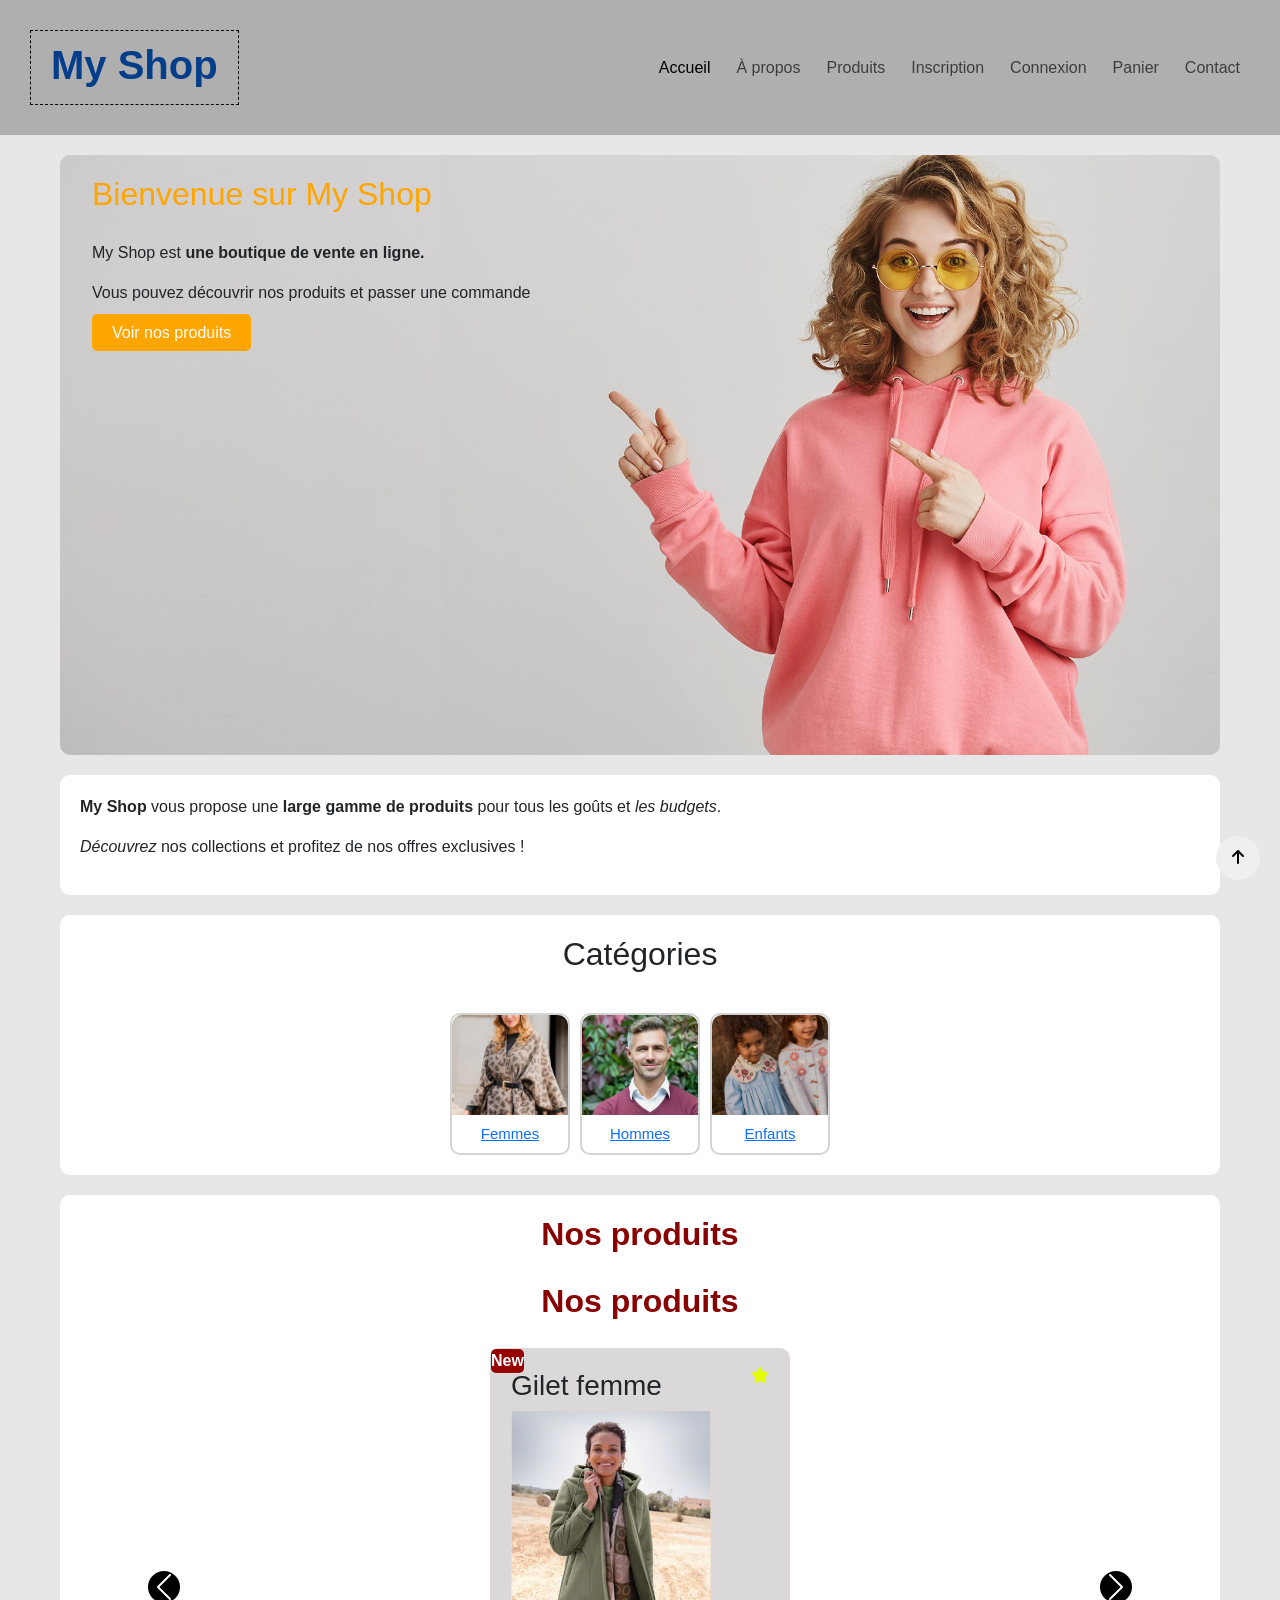
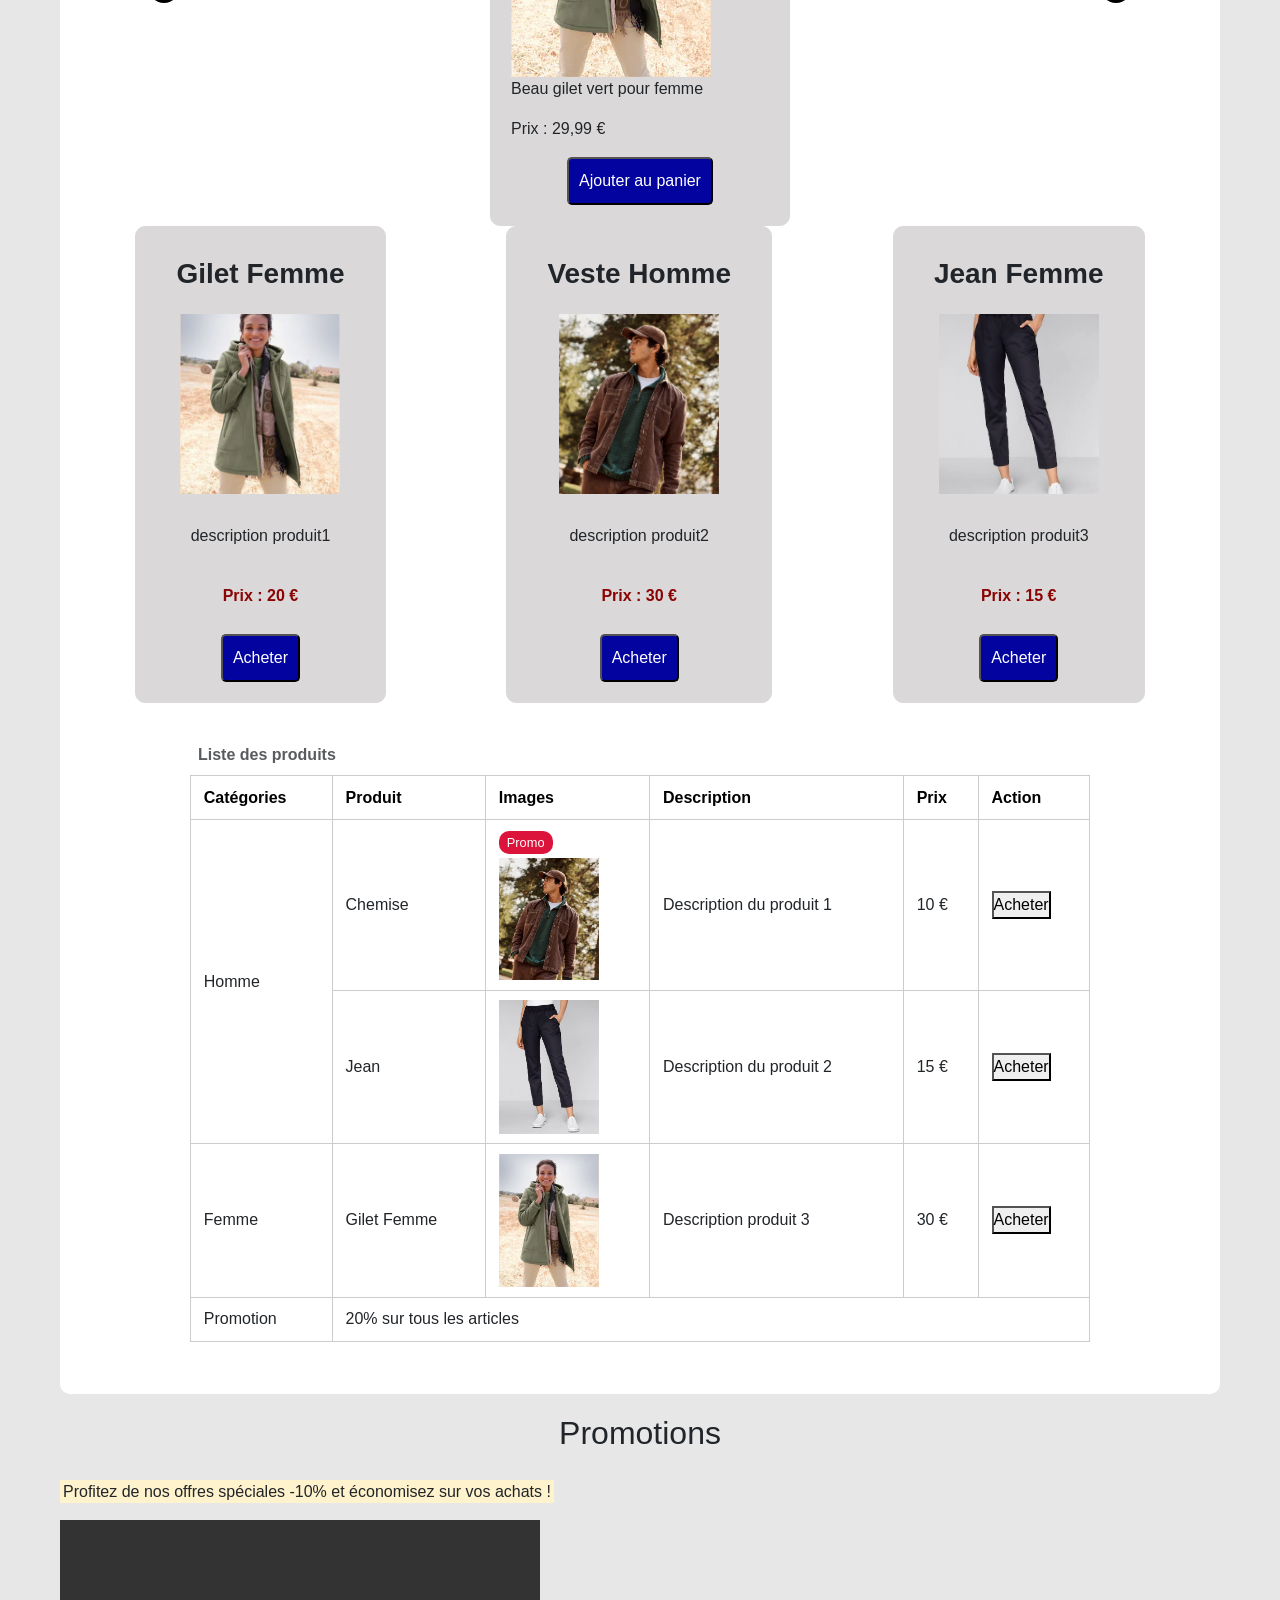
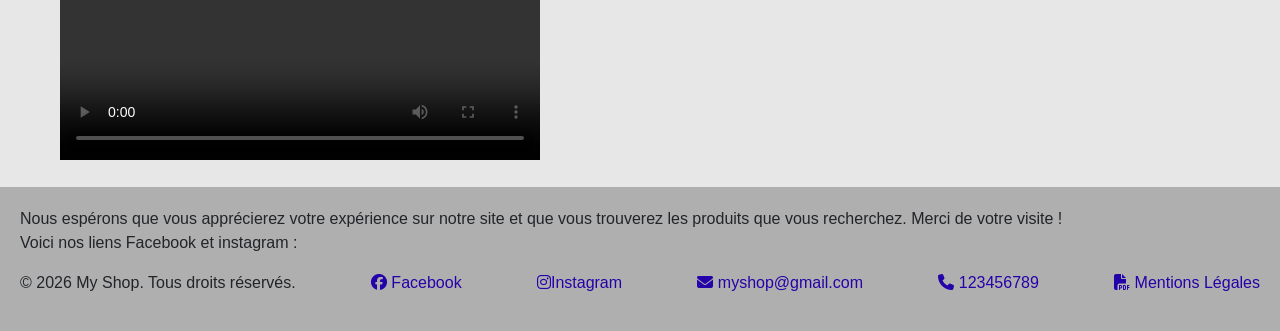
<file: index.html>
<!DOCTYPE html>
<html lang="fr">

<head>
    <meta charset="UTF-8">
    <meta name="viewport" content="width=device-width, initial-scale=1.0">
    <meta name="description"
        content="My Shop, votre boutique en ligne de vêtements et accessoires pour tout type de public">
    <meta name="robots" content="index, follow">
    <title>Accueil - My Shop - Boutique de vêtements et d'accessoires en ligne</title>

    <!-- Lien Font Awesome -->
    <link rel="stylesheet" href="https://cdnjs.cloudflare.com/ajax/libs/font-awesome/6.4.0/css/all.min.css">
    <!-- Lien CSS de Bootstrap 5.3 -->
    <link href="https://cdn.jsdelivr.net/npm/bootstrap@5.3.3/dist/css/bootstrap.min.css" rel="stylesheet"
        integrity="sha384-QWTKZyjpPEjISv5WaRU9OFeRpok6YctnYmDr5pNlyT2bRjXh0JMhjY6hW+ALEwIH" crossorigin="anonymous">
    <!-- Lien vers le fichier CSS externe -->
    <link rel="stylesheet" href="assets/css/style.css">

    <!-- Google tag (gtag.js) -->
    <script async src="https://www.googletagmanager.com/gtag/js?id=G-YQLHJM6D43"></script>
    <script>
        window.dataLayer = window.dataLayer || [];
        function gtag() { dataLayer.push(arguments); }
        gtag('js', new Date());

        gtag('config', 'G-YQLHJM6D43');
    </script>

</head>

<body>
    <!-- En-tête de la page -->
    <header>

        <!-- Titre principal -->
        <h1 class="Title">My Shop</h1>

        <!-- Créer une liste non ordonnée -->
        <!-- Menu de navigation -->
        <nav class="navbar navbar-expand-lg">
            <div class="container-fluid">
                <button class="navbar-toggler" type="button" data-bs-toggle="collapse" data-bs-target="#navbarScroll"
                    aria-controls="navbarScroll" aria-expanded="false" aria-label="Toggle navigation">
                    <span class="navbar-toggler-icon"></span>
                </button>
                <div class="collapse navbar-collapse" id="navbarScroll">
                    <ul class="navbar-nav me-auto my-2 my-lg-0 navbar-nav-scroll">
                        <li class="nav-item">
                            <a class="nav-link active" aria-current="page" href="index.html">Accueil</a>
                        </li>
                        <li class="nav-item">
                            <a class="nav-link" href="pages/about.html">À propos</a>
                        </li>
                        <li class="nav-item">
                            <a class="nav-link" href="pages/products.html">Produits</a>
                        </li>
                        <li class="nav-item">
                            <a class="nav-link" href="pages/signup.html">Inscription</a>
                        </li>
                        <li class="nav-item">
                            <a class="nav-link" href="pages/login.html">Connexion</a>
                        </li>
                        <li class="nav-item">
                            <a class="nav-link" href="pages/cart.html">Panier</a>
                        </li>
                        <li class="nav-item">
                            <a class="nav-link" href="pages/contact.html">Contact</a>
                        </li>
                    </ul>
                </div>
            </div>
        </nav>
    </header>

    <!-- Contenu principal de la page -->
    <main>
        <!-- Présentation du site -->
        <section class="banner">
            <div class="container">
                <div class="row">
                    <div class="col-12 col-md-6">
                        <h2>Bienvenue sur My Shop</h2>
                        <p class="presentation">
                            My Shop est <strong>une boutique de vente en ligne.</strong>
                        </p>
                        <p class="presentation">
                            Vous pouvez découvrir nos produits et passer une commande
                        </p>
                        <a href="pages/products.html"> Voir nos produits</a>
                    </div>
                </div>
            </div>
        </section>

        <section class="intro">
            <p class="presentation">
                <b>My Shop</b> vous propose une <strong>large gamme de produits</strong> pour tous les goûts et <em>les
                    budgets</em>.
            </p>
            <p>
                <i>Découvrez</i> nos <span class="highlight">collections</span> et profitez de nos offres exclusives !
            </p>
        </section>

        <section class="categories">

            <h2 class="category-title">Catégories</h2>
            <div class="categories-list">

                <a href="" class="category">
                    <img src="assets/images/femme-category.jpg" alt="Catégorie Femmes">
                    <h3>Femmes</h3>
                </a>

                <a href="" class="category">
                    <img src="assets\images\homme-category.jpg" alt="Catégorie Hommes">
                    <h3>Hommes</h3>
                </a>

                <a href="" class="category">
                    <img src="assets\images\enfant-category.webp" alt="Catégorie Enfants">
                    <h3>Enfants</h3>
                </a>

            </div>

            <!--Liste ordonnée -->
            <!-- <ol>
                       <li>Femmes</li>
                       <li>Hommes</li>
                       <li>Enfants</li>
                   </ol> -->

        </section>

        <!-- Liste de définitions -->
        <!-- <dl> -->
        <!-- dt : Termes -->
        <!-- <dt>HTML</dt> -->
        <!-- dd : Définitions -->
        <!-- <dd>Langage utilisé pour structurer une page web</dd> -->
        <!-- <dt>CSS</dt> -->
        <!-- <dd>Langage utilisé pour styliser une page web</dd> -->
        <!-- </dl> -->


        <section class="products-list">
            <h2 id="products" class="testH2">Nos produits</h2>

            <!-- Carrousel existant (inchangé) -->
            <div id="carouselproducts" class="carousel slide">

                <h2 id="products">Nos produits</h2>

                <div id="carouselproducts" class="carousel slide">

                    <div class="carousel-inner">

                        <!-- Produit 1 -->
                        <div class="carousel-item active">
                            <article>
                                <h3>Gilet femme</h3>
                                <div class="badge-new">New</div>
                                <div class="badge-fav">
                                    <i class="fa-solid fa-star"></i>
                                </div>
                                <img src="assets/images/gilet-femme.webp" alt="Gilet femme" width="200">
                                <p>Beau gilet vert pour femme</p>
                                <p>Prix : 29,99 €</p>
                                <button class="add-to-cart" type="button">Ajouter au panier</button>
                            </article>
                        </div>

                        <!-- Produit 2 -->
                        <div class="carousel-item">
                            <article>
                                <h3>Veste homme</h3>
                                <img src="assets/images/veste-homme.webp" alt="Veste homme" width="200">
                                <p>Belle veste en cuir pour homme</p>
                                <p>Prix : 59,99 €</p>
                                <button class="add-to-cart" type="button">Ajouter au panier</button>
                            </article>
                        </div>

                        <!-- Produit 3 -->
                        <div class="carousel-item">
                            <article>
                                <h3>Pull enfant</h3>
                                <img src="assets/images/pull-enfant.jfif" alt="Pull enfant" width="200">
                                <p>Beau pull rouge pour enfant</p>
                                <p>Prix : 19,99 €</p>
                                <button class="add-to-cart" type="button">Ajouter au panier</button>
                            </article>
                        </div>
                    </div>
                    <!-- Contrôles du carrousel -->
                    <!-- Bouton précédent -->
                    <button class="carousel-control-prev" type="button" data-bs-target="#carouselproducts"
                        data-bs-slide="prev">

                        <span class="carousel-control-prev-icon" aria-hidden="true"></span>

                        <span class="visually-hidden">Previous</span>
                    </button>

                    <!-- Bouton suivant -->
                    <button class="carousel-control-next" type="button" data-bs-target="#carouselproducts"
                        data-bs-slide="next">

                        <span class="carousel-control-next-icon" aria-hidden="true"></span>

                        <span class="visually-hidden">Next</span>
                    </button>
                </div>

                <div class="products-container">
                    <!-- Injecter le contenu à partir du main.js -->
                </div>

                <!-- AJOUT 2 : tableau des produits -->
                <div class="table-container">
                    <table>
                        <caption>Liste des produits</caption>
                        <thead class="table-secondary">
                            <tr>
                                <th>Catégories</th>
                                <th>Produit</th>
                                <th>Images</th>
                                <th>Description</th>
                                <th>Prix</th>
                                <th>Action</th>
                            </tr>
                        </thead>
                        <tbody>
                            <tr>
                                <td rowspan="2">Homme</td>
                                <td>Chemise</td>
                                <td>
                                    <span class="badge-table">Promo</span>
                                    <img src="assets/images/veste-homme.webp" alt="Veste Homme" width="100">
                                </td>
                                <td>Description du produit 1</td>
                                <td>10 €</td>
                                <td><button type="button">Acheter</button></td>
                            </tr>
                            <tr>
                                <td>Jean</td>
                                <td><img src="assets/images/jean-femme.jfif" alt="Jean Femme" width="100"></td>
                                <td>Description du produit 2</td>
                                <td>15 €</td>
                                <td><button type="button">Acheter</button></td>
                            </tr>
                            <tr>
                                <td>Femme</td>
                                <td>Gilet Femme</td>
                                <td><img src="assets/images/gilet-femme.webp" alt="Gilet Femme" width="100"></td>
                                <td>Description produit 3</td>
                                <td>30 €</td>
                                <td><button type="button">Acheter</button></td>
                            </tr>
                            <tr>
                                <td>Promotion</td>
                                <td colspan="5">20% sur tous les articles</td>
                            </tr>
                        </tbody>
                    </table>
                </div>
        </section>


        <!-- Contenu Complémentaire : les infos secondaires du contenu principal-->
        <aside>
            <h2>Promotions</h2>
            <p>
                <mark>Profitez de nos offres spéciales -10% et économisez sur vos achats !</mark>
            </p>
        </aside>

        <video controls width="480">
            <source src="" type="">
            <track src="sous-titres-fr.vtt" srclang="fr">
        </video>
    </main>

    <!-- Pied de page -->
    <footer>
        <p>Nous espérons que vous apprécierez votre expérience sur notre site et que vous trouverez les produits que
            vous
            recherchez. Merci de votre visite ! <br>
            Voici nos liens Facebook et instagram :</p>
        <p>&copy; 2026 My Shop. Tous droits réservés.</p>
        <!-- liens vers : fb , instagram-->
        <a href="https://www.facebook.com/" target="_blank" rel="noopener noreferrer">
            <i class="fa-brands fa-facebook"></i> Facebook
        </a>
        <a href="https://www.instagram.com/" target="_blank" rel="noopener noreferrer">
            <i class="fa-brands fa-instagram"></i>Instagram
        </a>

        <!-- mailto : lien vers une adresse e-mail, il permet d'envoyer mail à cette adresse mail -->
        <a href="mailto:myshop@gmail.com">
            <i class="fa-solid fa-envelope"></i> myshop@gmail.com
        </a>

        <!-- tel : Lien vers un numéro de téléphone , il permet de lancer un appel vers ce num -->
        <a href="tel:123456789">
            <i class="fa-solid fa-phone"></i> 123456789
        </a>

        <!-- download : Télécharger automatiquement le pdf -->
        <!-- download="document.pdf : Télécharger le fichier en lui donnant ce nom -->
        <a href="assets/pdf/Mentions-legales.pdf" download="Mentions-legales.pdf">
            <i class="fa-solid fa-file-pdf"></i> Mentions Légales
        </a>
    </footer>

    <button class="scroll-top" type="button" aria-label="Retour en haut de la page">
        <i class="fa-solid fa-arrow-up"></i>
    </button>
    <script src="https://cdn.jsdelivr.net/npm/bootstrap@5.3.3/dist/js/bootstrap.bundle.min.js">
    </script>
    <script src="assets/js/main.js"></script>
</body>

</html>
</file>
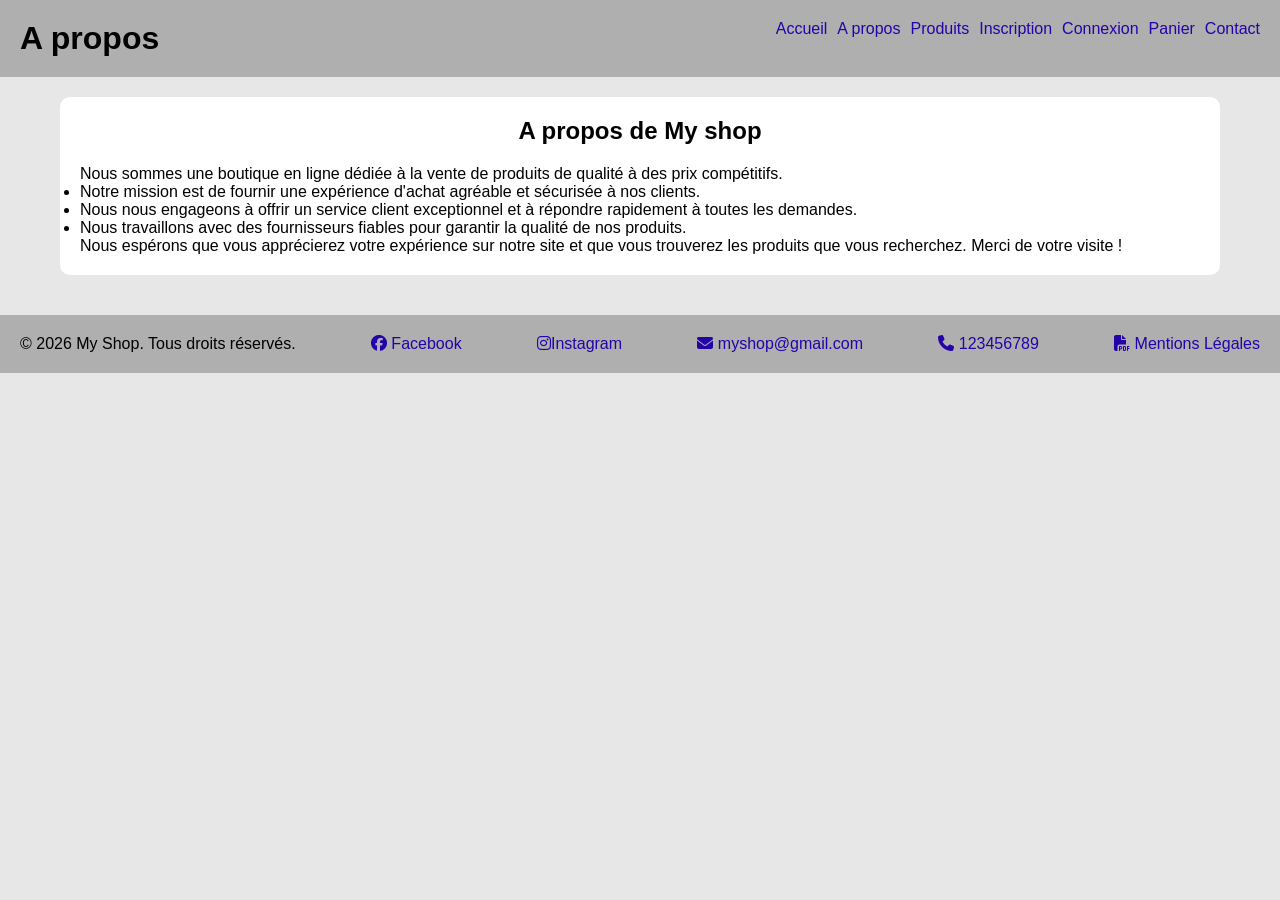
<file: pages/about.html>
<!DOCTYPE html>
<html lang="fr">

<head>
    <meta charset="UTF-8">
    <meta name="viewport" content="width=device-width, initial-scale=1.0">
    <title>A propos - MyShop</title>

<!-- Lien Font Awesome -->
    <link rel="stylesheet" href="https://cdnjs.cloudflare.com/ajax/libs/font-awesome/6.4.0/css/all.min.css" />
    <!-- Lien vers le fichier CSS externe -->
    <link rel="stylesheet" href="../assets/css/style.css" />

    <!-- Google tag (gtag.js) -->
    <script async src="https://www.googletagmanager.com/gtag/js?id=G-YQLHJM6D43"></script>
    <script>
        window.dataLayer = window.dataLayer || [];
        function gtag() { dataLayer.push(arguments); }
        gtag('js', new Date());

        gtag('config', 'G-YQLHJM6D43');
    </script>
    
    <meta name="description" content="En savoir plus sur My Shop et notre histoire">
    <meta name="robots" content="noindex, follow">
    
</head>

<body>
    <header>
        <h1>A propos</h1>
        <!-- Menu de navigation -->
        <nav>
            <ul class="menu">
                <li>
                    <a href="../index.html">Accueil</a>
                </li>
                <li>
                    <a href="about.html">A propos</a>
                </li>
                <li>
                    <a href="products.html">Produits</a>
                </li>
                <li>
                    <a href="signup.html">Inscription</a>
                </li>
                <li>
                    <a href="login.html">Connexion</a>
                </li>
                <li>
                    <a href="cart.html">Panier</a>
                </li>
                <li>
                    <a href="contact.html">Contact</a>
                </li>
            </ul>
        </nav>
    </header>

    <main>
        <section>
            <!-- Section principale -->
            <h2 class="presentation">A propos de My shop</h2>
            <p>
                Nous sommes une boutique en ligne dédiée à la vente de produits de qualité à des prix compétitifs.
            </p>

            <ul>
                <li>Notre mission est de fournir une expérience d'achat agréable et sécurisée à nos clients.</li>
                <li>Nous nous engageons à offrir un service client exceptionnel et à répondre rapidement à toutes les
                    demandes.</li>
                <li>Nous travaillons avec des fournisseurs fiables pour garantir la qualité de nos produits.</li>
            </ul>


            <p>Nous espérons que vous apprécierez votre expérience sur notre site et que vous trouverez les produits que
                vous recherchez. Merci de votre visite ! <br>
            </p>
        </section>
    </main>

    <!-- Pied de page -->
    <footer>
        <p>&copy; 2026 My Shop. Tous droits réservés.</p>
        <!-- liens vers : fb , instagram-->
        <a href="https://www.facebook.com/" target="_blank">
            <i class="fa-brands fa-facebook"></i> Facebook
        </a>
        <a href="https://www.instagram.com/" target="_blank">
            <i class="fa-brands fa-instagram"></i>Instagram
        </a>

        <!-- mailto : lien vers une adresse e-mail, il permet d'envoyer mail à cette adresse mail -->
        <a href="mailto:myshop@gmail.com">
            <i class="fa-solid fa-envelope"></i> myshop@gmail.com
        </a>

        <!-- tel : Lien vers un numéro de téléphone , il permet de lancer un appel vers ce num -->
        <a href="tel:123456789">
            <i class="fa-solid fa-phone"></i> 123456789
        </a>

        <!-- download : Télécharger automatiquement le pdf -->
        <!-- download="document.pdf : Télécharger le fichier en lui donnant ce nom -->
        <a href="../assets/pdf/Mentions-legales.pdf" download="Mentions-legales.pdf">
            <i class="fa-solid fa-file-pdf"></i> Mentions Légales
        </a>
    </footer>
</body>

</html>
</file>
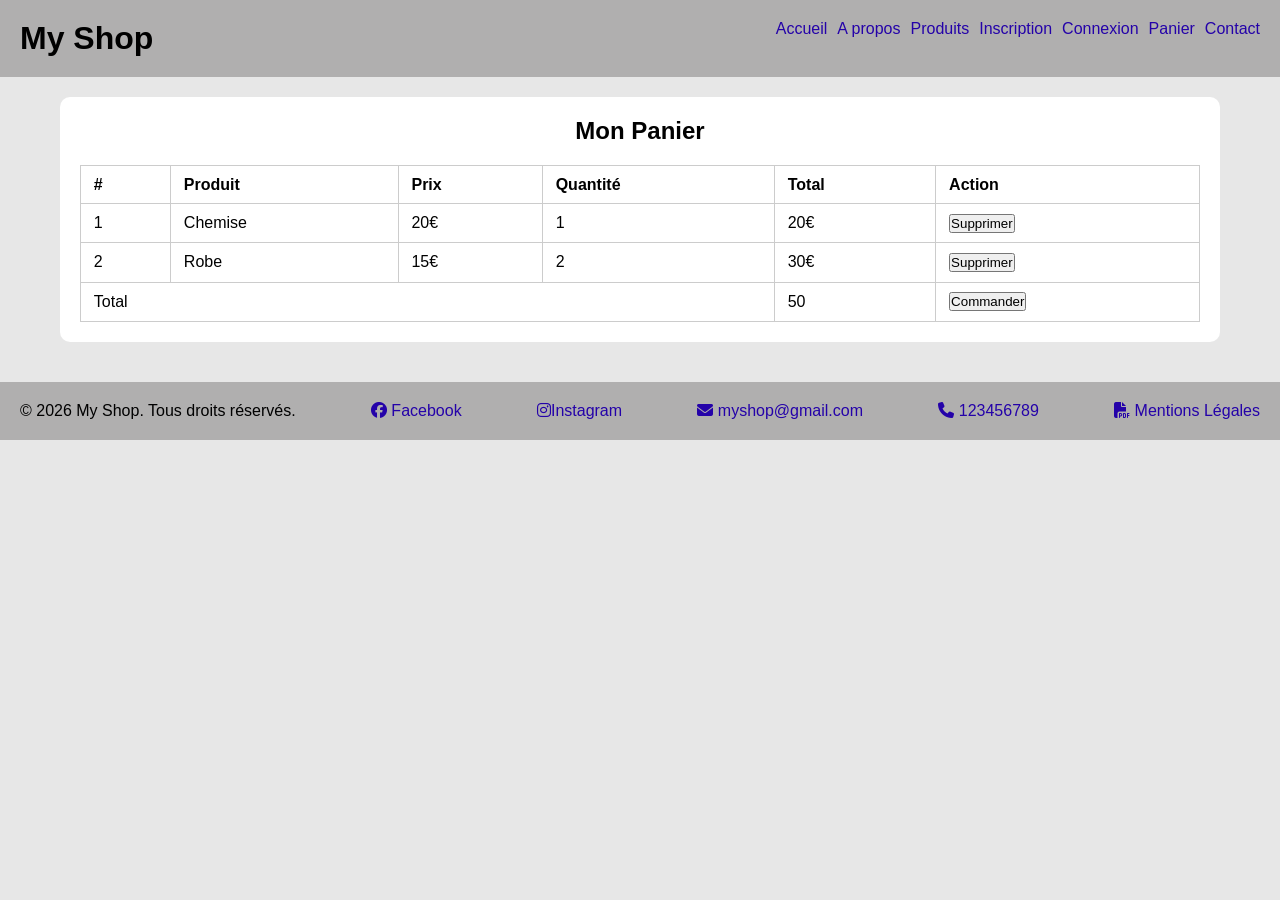
<file: pages/cart.html>
<!DOCTYPE html>
<html lang="fr">

<head>
    <meta charset="UTF-8">
    <meta name="viewport" content="width=device-width, initial-scale=1.0">
    <meta name="description" content="Consultez et modifiez votre panier sur My Shop">
    <meta name="robots" content="noindex, follow">
    <title>Panier - MyShop</title>

    <!-- Lien Font Awesome -->
    <link rel="stylesheet" href="https://cdnjs.cloudflare.com/ajax/libs/font-awesome/6.4.0/css/all.min.css" />
    <!-- Lien vers le fichier CSS externe -->
    <link rel="stylesheet" href="../assets/css/style.css" />

    <!-- Google tag (gtag.js) -->
    <script async src="https://www.googletagmanager.com/gtag/js?id=G-YQLHJM6D43"></script>
    <script>
        window.dataLayer = window.dataLayer || [];
        function gtag(){dataLayer.push(arguments);}
        gtag('js', new Date());

        gtag('config', 'G-YQLHJM6D43');
    </script>
</head>
<body>

    <header>
        <!-- Titre Principal -->
        <h1>My Shop</h1>
        <!-- Menu de navigation simple -->
        <nav>
            <ul class="menu">
                <li>
                    <a href="../index.html">Accueil</a>
                </li>
                <li>
                    <a href="about.html">A propos</a>
                </li>
                <li>
                    <a href="products.html">Produits</a>
                </li>
                <li>
                    <a href="signup.html">Inscription</a>
                </li>
                <li>
                    <a href="login.html">Connexion</a>
                </li>
                <li>
                    <a href="cart.html">Panier</a>
                </li>
                <li>
                    <a href="contact.html">Contact</a>
                </li>
            </ul>
        </nav>
    </header>


    <main>
        <section>
            <h2 class="presentation">Mon Panier</h2>

            <table>
                <thead>
                    <tr>
                        <th scope="col">#</th>
                        <th scope="col">Produit</th>
                        <th scope="col">Prix</th>
                        <th scope="col">Quantité</th>
                        <th scope="col">Total</th>
                        <th scope="col">Action</th>
                    </tr>
                </thead>
                <tbody>
                    <tr>
                        <td>1</td>
                        <td>Chemise</td>
                        <td>20€</td>
                        <td>1</td>
                        <td>20€</td>
                        <td>
                            <button type="button">Supprimer</button>
                        </td>
                    </tr>
                    <tr>
                        <td>2</td>
                        <td>Robe</td>
                        <td>15€</td>
                        <td>2</td>
                        <td>30€</td>
                        <td>
                            <button type="button">Supprimer</button>
                        </td>
                    </tr>
                    <tr>
                        <td colspan="4">Total</td>
                        <td>50</td>
                        <td>
                            <button type="button">Commander</button>
                        </td>
                    </tr>
                </tbody>
            </table>
        </section>
    </main>

    <!-- Pied de page -->
    <footer>
        <p>&copy; 2026 My Shop. Tous droits réservés.</p>
        <!-- liens vers : fb , instagram-->
        <a href="https://www.facebook.com/" target="_blank">
            <i class="fa-brands fa-facebook"></i> Facebook
        </a>
        <a href="https://www.instagram.com/" target="_blank">
            <i class="fa-brands fa-instagram"></i>Instagram
        </a>
     
        <!-- mailto : lien vers une adresse e-mail, il permet d'envoyer mail à cette adresse mail -->
        <a href="mailto:myshop@gmail.com">
            <i class="fa-solid fa-envelope"></i> myshop@gmail.com
        </a>

        <!-- tel : Lien vers un numéro de téléphone , il permet de lancer un appel vers ce num -->
        <a href="tel:123456789">
            <i class="fa-solid fa-phone"></i> 123456789
        </a>

        <!-- download : Télécharger automatiquement le pdf -->
        <!-- download="document.pdf : Télécharger le fichier en lui donnant ce nom -->
        <a href="../assets/pdf/Mentions-legales.pdf" download="Mentions-legales.pdf" >
            <i class="fa-solid fa-file-pdf"></i> Mentions Légales
        </a>
    </footer>
</body>

</html>
</file>
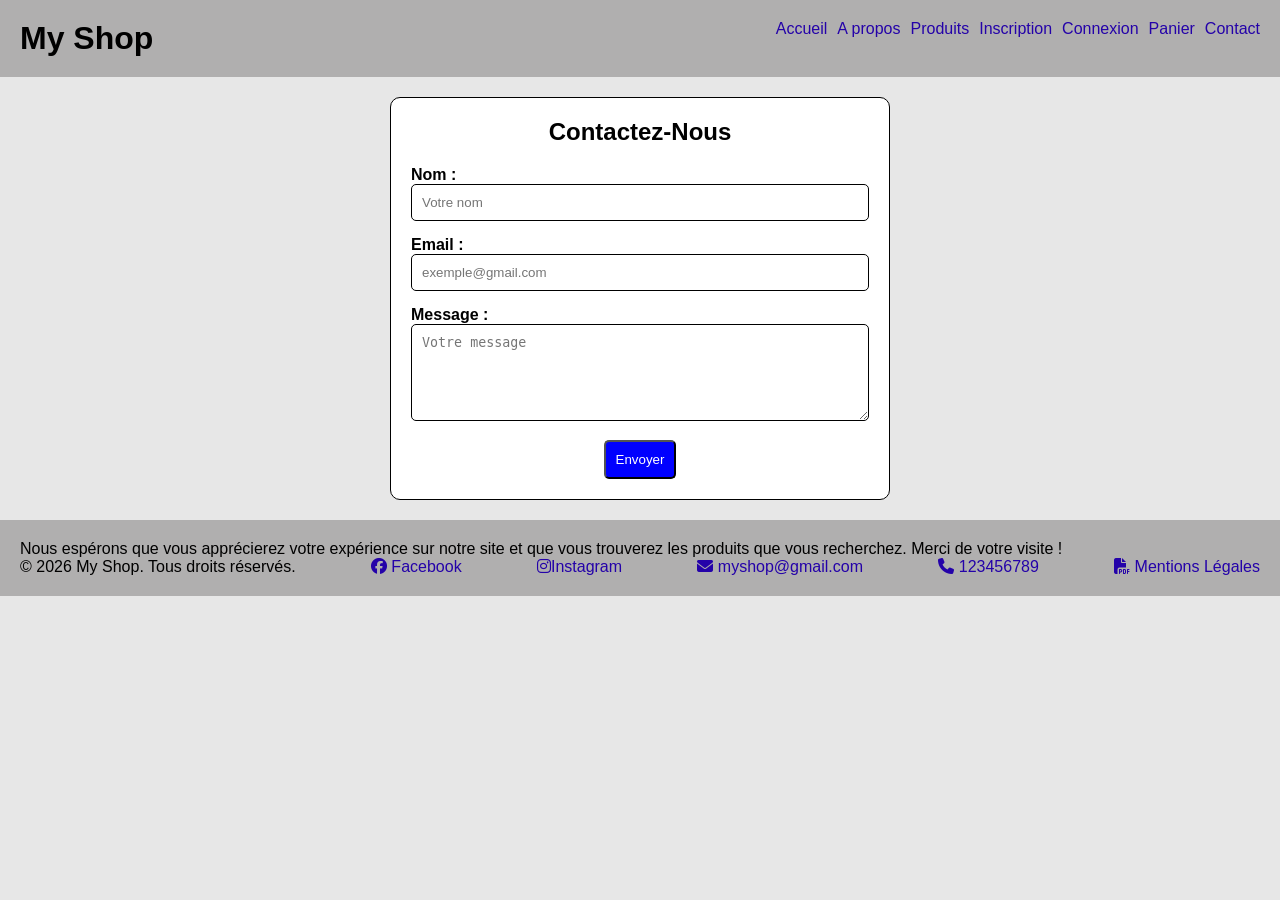
<file: pages/contact.html>
<!DOCTYPE html>
<html lang="fr">

<head>
    <meta charset="UTF-8">
    <meta name="viewport" content="width=device-width, initial-scale=1.0">
    <meta name="description" content="Contactez-nous pour toute question, suggestion ou demande d'information concernant My Shop. Nous sommes là pour vous aider.">
    <meta name="robots" content="noindex, follow">
    <title>Contact - My Shop</title>

    <!-- Lien Font Awesome -->
    <link rel="stylesheet" href="https://cdnjs.cloudflare.com/ajax/libs/font-awesome/6.4.0/css/all.min.css" />
    <!-- Lien vers le fichier CSS externe -->
    <link rel="stylesheet" href="../assets/css/style.css" />
    <!-- Google tag (gtag.js) -->
    <script async src="https://www.googletagmanager.com/gtag/js?id=G-YQLHJM6D43"></script>
    <script>
        window.dataLayer = window.dataLayer || [];
        function gtag(){dataLayer.push(arguments);}
        gtag('js', new Date());

        gtag('config', 'G-YQLHJM6D43');
    </script>

</head>

<body>
    <header>
        <!-- Titre Principal -->
        <h1>My Shop</h1>
        <!-- Menu de navigation simple -->
        <nav>
            <ul class="menu">
                <li>
                    <a href="../index.html">Accueil</a>
                </li>
                <li>
                    <a href="about.html">A propos</a>
                </li>
                <li>
                    <a href="products.html">Produits</a>
                </li>
                <li>
                    <a href="signup.html">Inscription</a>
                </li>
                <li>
                    <a href="login.html">Connexion</a>
                </li>
                <li>
                    <a href="cart.html">Panier</a>
                </li>
                <li>
                    <a href="contact.html">Contact</a>
                </li>
            </ul>
        </nav>
    </header>


    <main>
            <form class="form">
                <h2 class="presentation">Contactez-Nous</h2>
                <div> 
                    <label for="nom">Nom :</label>
                    <input type="text" id="nom" name="nom" placeholder="Votre nom" required> 
                </div>

                <div>
                    <label for="email">Email :</label>
                    <input type="email" id="email" name="email" placeholder="exemple@gmail.com" required> 
                </div>

                <div>
                    <label for="msg">Message :</label>
                    <textarea rows="5" id="msg" name="msg" placeholder="Votre message" required></textarea> 
                </div>

                <button class="sign-button" type="submit">Envoyer</button>
            </form>
    </main>



    <!-- action : ou on envoie les donneés du formulaire pour faire le traitement -->
    <!-- method : comment envoyer les données (GET/POST) -->
    <!-- GET : récupération des données (rechercher/filtre) -->
    <!-- POST : Créer/Ajouter des données (inscription/connexion)-->
    <!-- form action="" method=""-->
    <!-- for : indique à quel élément le label est associé -->
    <!-- id : donne l'identifiant de cet element -->
    <!-- for et id travaillent ensemble pour relier le label à son champ -->

        
    <!-- Pied de page -->
    <footer>
        <p>Nous espérons que vous apprécierez votre expérience sur notre site et que vous trouverez les produits que vous recherchez. Merci de votre visite ! <br>
        </p> 
    
        <p>&copy; 2026 My Shop. Tous droits réservés.</p>
        <!-- liens vers : fb , instagram-->
        <a href="https://www.facebook.com/" target="_blank">
            <i class="fa-brands fa-facebook"></i> Facebook
        </a>
        <a href="https://www.instagram.com/" target="_blank">
            <i class="fa-brands fa-instagram"></i>Instagram
        </a>
     
        <!-- mailto : lien vers une adresse e-mail, il permet d'envoyer mail à cette adresse mail -->
        <a href="mailto:myshop@gmail.com">
            <i class="fa-solid fa-envelope"></i> myshop@gmail.com
        </a>

        <!-- tel : Lien vers un numéro de téléphone , il permet de lancer un appel vers ce num -->
        <a href="tel:123456789">
            <i class="fa-solid fa-phone"></i> 123456789
        </a>

        <!-- download : Télécharger automatiquement le pdf -->
        <!-- download="document.pdf : Télécharger le fichier en lui donnant ce nom -->
        <a href="../assets/pdf/Mentions-legales.pdf" download="Mentions-legales.pdf" >
            <i class="fa-solid fa-file-pdf"></i> Mentions Légales
        </a>
    </footer>

</body>

</html>
</file>
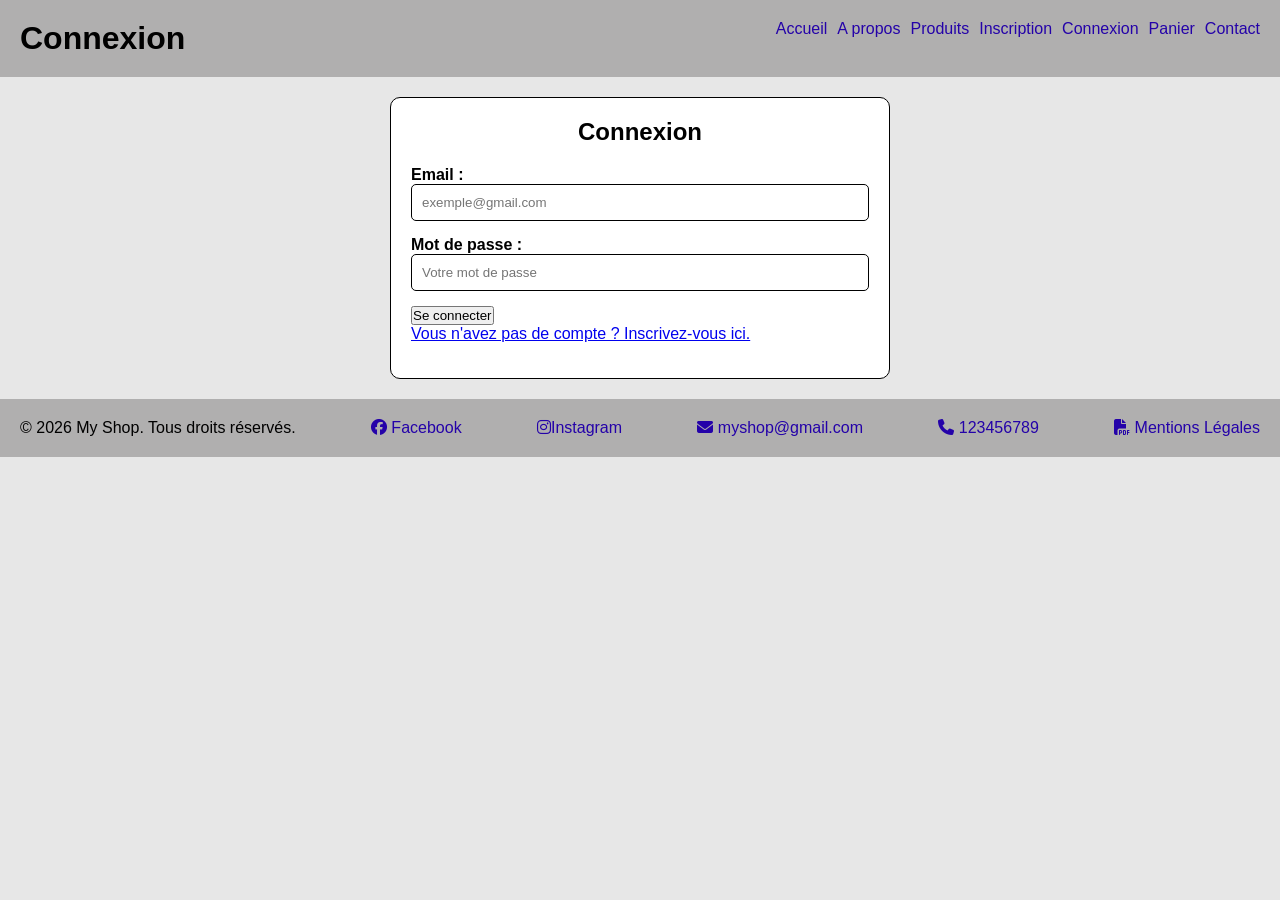
<file: pages/login.html>
<!DOCTYPE html>
<html lang="fr">
<head>
    <meta charset="UTF-8">
    <meta name="viewport" content="width=device-width, initial-scale=1.0">
    <meta name="description" content="Connectez-vous à votre compte My Shop pour accéder à vos informations et effectuer vos achats en ligne">
    <meta name="robots" content="noindex, follow">  
    <title>Connexion - My Shop</title>

    <!-- Lien Font Awesome -->
    <link rel="stylesheet" href="https://cdnjs.cloudflare.com/ajax/libs/font-awesome/6.4.0/css/all.min.css" />
    <!-- Lien vers le fichier CSS externe -->
    <link rel="stylesheet" href="../assets/css/style.css" />
    <!-- Google tag (gtag.js) -->
    <script async src="https://www.googletagmanager.com/gtag/js?id=G-YQLHJM6D43"></script>
    <script>
        window.dataLayer = window.dataLayer || [];
        function gtag(){dataLayer.push(arguments);}
        gtag('js', new Date());

        gtag('config', 'G-YQLHJM6D43');
    </script>
</head>

<body>

    <header>
        <!-- Titre Principal -->
        <h1>Connexion</h1>
        <!-- Menu de navigation simple -->
        <nav>
            <ul class="menu">
                <li>
                    <a href="../index.html">Accueil</a>
                </li>
                <li>
                    <a href="about.html">A propos</a>
                </li>
                <li>
                    <a href="products.html">Produits</a>
                </li>
                <li>
                    <a href="signup.html">Inscription</a>
                </li>
                <li>
                    <a href="login.html">Connexion</a>
                </li>
                <li>
                    <a href="cart.html">Panier</a>
                </li>
                <li>
                    <a href="contact.html">Contact</a>
                </li>
            </ul>
        </nav>
    </header>

    <main>

        <form class="form">
            <h2>Connexion</h2>
            <div>  
                <label for="email">Email :</label>
                <input type="email" name="email" id="email" placeholder="exemple@gmail.com" required>
            </div>

            <div>
                <label for="pwd">Mot de passe :</label>
                <input type="password" name="pwd" id="pwd" placeholder="Votre mot de passe" required> 
            </div>
   
            <button type="submit">Se connecter</button> 

            <div>
                <a href="signup.html">Vous n'avez pas de compte ? Inscrivez-vous ici.</a>
            </div>
        </form>
    </main>

    <!-- Pied de page -->
    <footer>
        <p>&copy; 2026 My Shop. Tous droits réservés.</p>
        <!-- liens vers : fb , instagram-->
        <a href="https://www.facebook.com/" target="_blank">
            <i class="fa-brands fa-facebook"></i> Facebook
        </a>
        <a href="https://www.instagram.com/" target="_blank">
            <i class="fa-brands fa-instagram"></i>Instagram
        </a>
     
        <!-- mailto : lien vers une adresse e-mail, il permet d'envoyer mail à cette adresse mail -->
        <a href="mailto:myshop@gmail.com">
            <i class="fa-solid fa-envelope"></i> myshop@gmail.com
        </a>

        <!-- tel : Lien vers un numéro de téléphone , il permet de lancer un appel vers ce num -->
        <a href="tel:123456789">
            <i class="fa-solid fa-phone"></i> 123456789
        </a>

        <!-- download : Télécharger automatiquement le pdf -->
        <!-- download="document.pdf : Télécharger le fichier en lui donnant ce nom -->
        <a href="../assets/pdf/Mentions-legales.pdf" download="Mentions-legales.pdf" >
            <i class="fa-solid fa-file-pdf"></i> Mentions Légales
        </a>
    </footer>

</body>

</html>
</file>
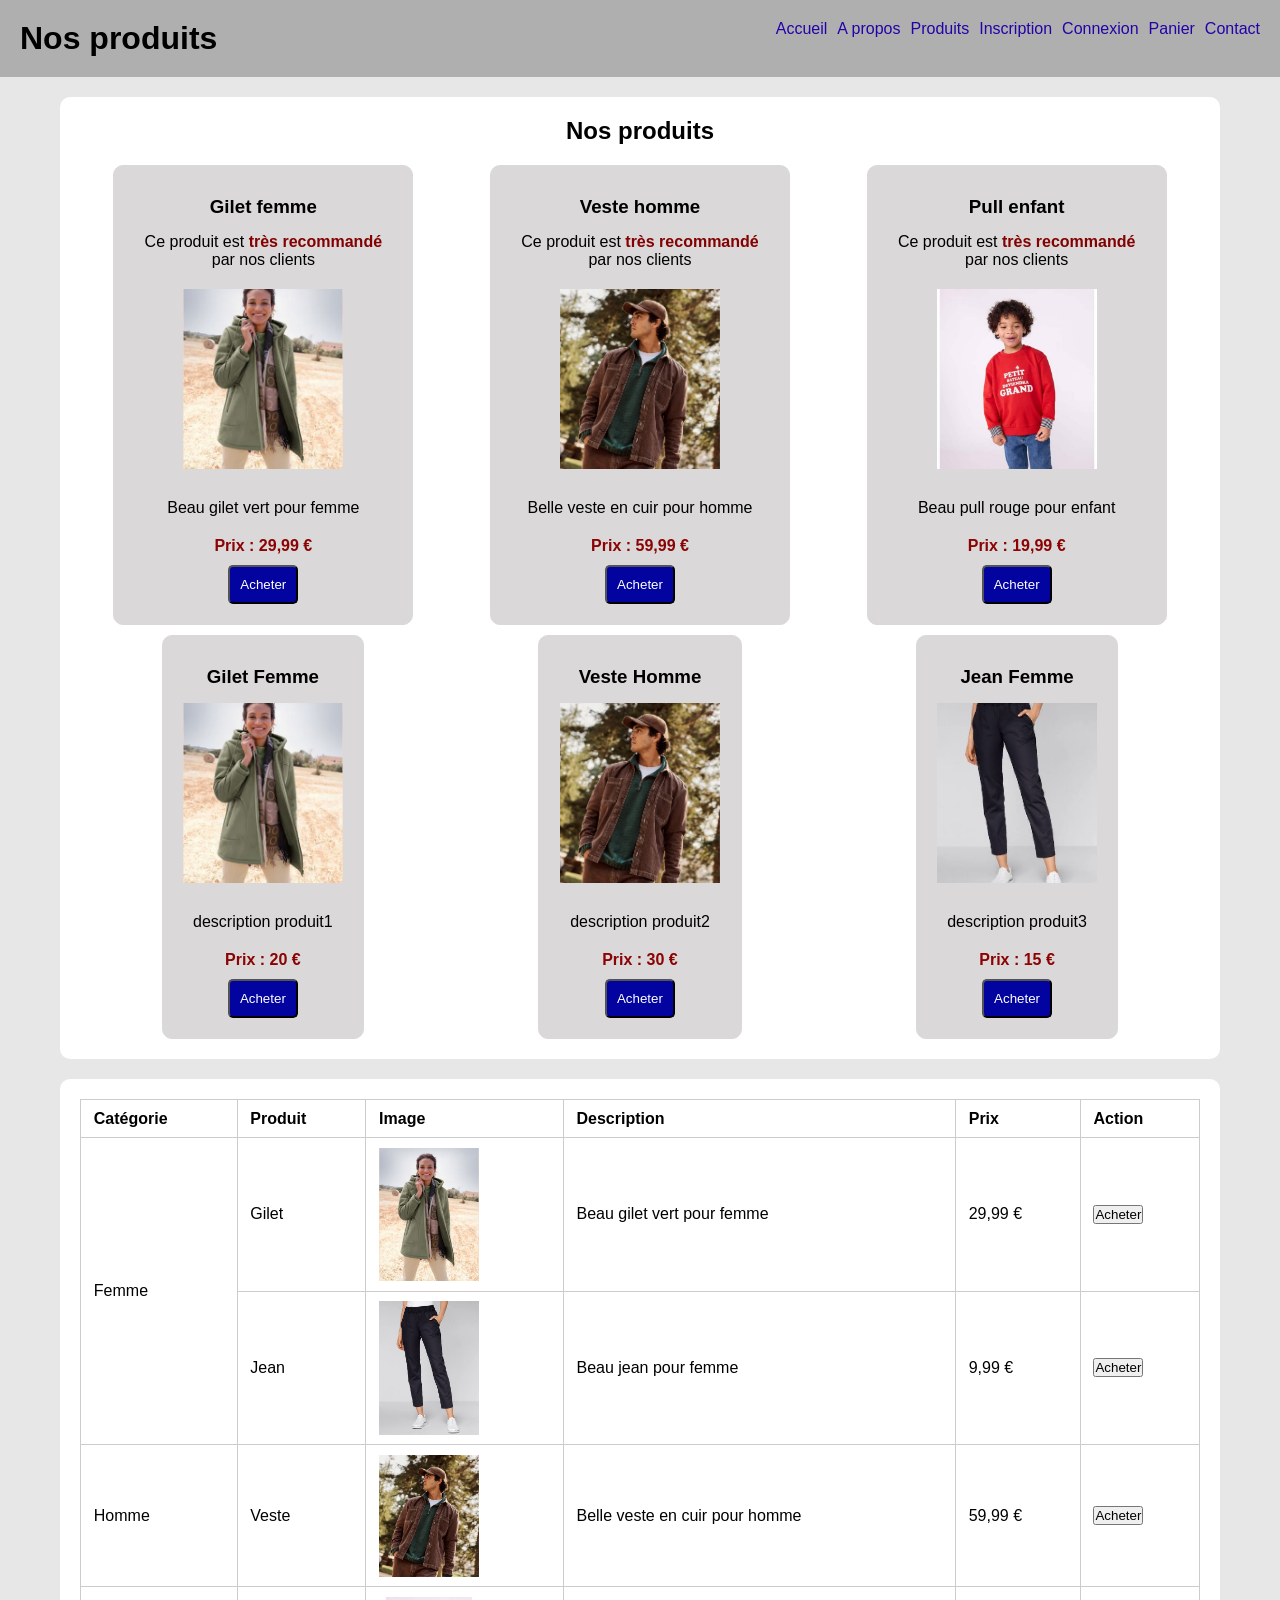
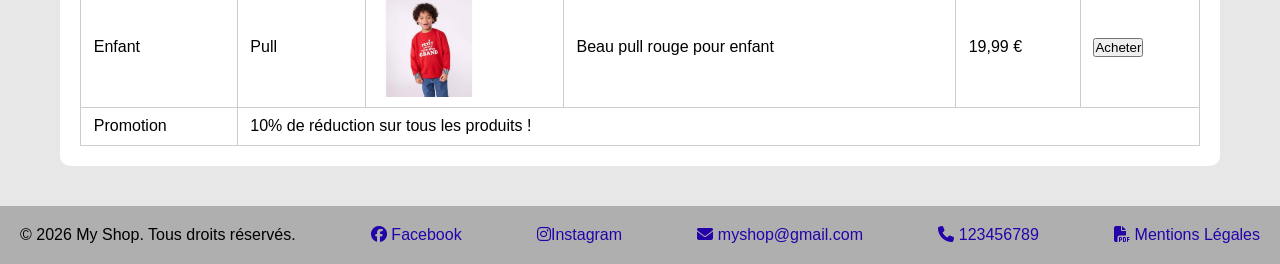
<file: pages/products.html>
<!DOCTYPE html>
<html lang="fr">
<head>
    <meta charset="UTF-8">
    <meta name="viewport" content="width=device-width, initial-scale=1.0">
    <meta name="description" content="Découvrez nos produits et faites vos achats en ligne sur My Shop">
    <meta name="robots" content="noindex, follow">
    <title>My Shop</title>

    <!-- Lien Font Awesome -->
    <link rel="stylesheet" href="https://cdnjs.cloudflare.com/ajax/libs/font-awesome/6.4.0/css/all.min.css" />
    <!-- Lien vers le fichier CSS externe -->
    <link rel="stylesheet" href="../assets/css/style.css" />
     <!-- Google tag (gtag.js) -->
    <script async src="https://www.googletagmanager.com/gtag/js?id=G-YQLHJM6D43"></script>
    <script>
        window.dataLayer = window.dataLayer || [];
        function gtag(){dataLayer.push(arguments);}
        gtag('js', new Date());

        gtag('config', 'G-YQLHJM6D43');
    </script>
</head>

<body>

    <header>
        <!-- Titre Principal -->
        <h1>Nos produits</h1>
        <!-- Menu de navigation simple -->
        <nav>
            <ul class="menu">
                <li>
                    <a href="../index.html">Accueil</a>
                </li>
                <li>
                    <a href="about.html">A propos</a>
                </li>
                <li>
                    <a href="products.html">Produits</a>
                </li>
                <li>
                    <a href="signup.html">Inscription</a>
                </li>
                <li>
                    <a href="login.html">Connexion</a>
                </li>
                <li>
                    <a href="cart.html">Panier</a>
                </li>
                <li>
                    <a href="contact.html">Contact</a>
                </li>
            </ul>
        </nav>
    </header>

    <main>
        <section class="product-list">
            <h2 class="presentation">Nos produits</h2>
            
            <div class="products-container"> <!-- flex container-->
                <!-- Produit 1 -->
                <article>
                    <h3 class="product-name">Gilet femme</h3>
                    <p class="recommendation">Ce produit est <a>très recommandé</a> par nos clients</p>
                    <img class="product-img" src="../assets/images/gilet-femme.webp" alt="Gilet femme" width="200">
                    <p class="product-desc">Beau gilet vert pour femme</p>
                    <p class="price">Prix : 29,99 €</p>
                    <button class="buy" type="button">Acheter</button>
                </article>

                <!-- Produit 2 -->
                <article>
                    <h3 class="product-name">Veste homme</h3>
                    <p class="recommendation">Ce produit est <a>très recommandé</a> par nos clients</p>
                    <img class="product-img" src="../assets/images/veste-homme.webp" alt="Veste homme" width="200">
                    <p class="product-desc">Belle veste en cuir pour homme</p>
                    <p class="price">Prix : 59,99 €</p>
                    <button class="buy" type="button">Acheter</button>
                </article>

                <!-- Produit 3 -->
                <article>
                    <h3 class="product-name">Pull enfant</h3>
                    <p class="recommendation">Ce produit est <a>très recommandé</a> par nos clients</p>
                    <img class="product-img" src="../assets/images/pull-enfant.jfif" alt="Pull enfant" width="200">
                    <p class="product-desc">Beau pull rouge pour enfant</p>
                    <p class="price">Prix : 19,99 €</p>
                    <button class="buy" type="button">Acheter</button>
                </article>
            </div>
            
        </section>

        <section>
            <!-- Liste des produits dans un tableau-->
            <table>
                <!-- Lignes du tableau -->
                <!-- En-tête du tableau -->
                <thead>
                    <tr>
                        <!-- Cellules de l'en tête du tableau -->
                        <th scope="col">Catégorie</th>
                        <th scope="col">Produit</th>
                        <th scope="col">Image</th>
                        <th scope="col">Description</th>
                        <th scope="col">Prix</th>
                        <th scope="col">Action</th>
                    </tr>
                </thead>
                <!-- Corps du tableau -->
                <tbody>
                    <tr>
                        <!-- td : Cellules du tableau -->
                        <td rowspan="2">Femme</td>
                        <td>Gilet</td>
                        <td><img src="../assets/images/gilet-femme.webp" alt="Gilet femme" width="100"></td>
                        <td>Beau gilet vert pour femme</td>
                        <td>29,99 €</td>
                        <td><button type="button">Acheter</button></td>
                    </tr>

                    <tr>
                        <td>Jean</td>
                        <td><img src="../assets/images/jean-femme.jfif" alt="Jean femme" width="100"></td>
                        <td>Beau jean pour femme</td>
                        <td>9,99 €</td>
                        <td><button type="button">Acheter</button></td>
                    </tr>

                    <tr>
                        <td>Homme</td>
                        <td>Veste</td>
                        <td><img src="../assets/images/veste-homme.webp" alt="Veste homme" width="100"></td>
                        <td>Belle veste en cuir pour homme</td>
                        <td>59,99 €</td>
                        <td><button type="button">Acheter</button></td>
                    </tr>

                    <tr>
                        <td>Enfant</td>
                        <td>Pull</td>
                        <td><img src="../assets/images/pull-enfant.jfif" alt="Pull enfant" width="100"></td>
                        <td>Beau pull rouge pour enfant</td>
                        <td>19,99 €</td>
                        <td><button type="button">Acheter</button></td>
                    </tr>

                    <!-- Ligne promotion -->
                    <tr>
                        <td>Promotion</td>
                        <td colspan="5">10% de réduction sur tous les produits !</td>
                    </tr>
                </tbody>
            </table>
        </section>
    </main>

    <!-- Pied de page -->
    <footer>
        <p>&copy; 2026 My Shop. Tous droits réservés.</p>
        <!-- liens vers : fb , instagram-->
        <a href="https://www.facebook.com/" target="_blank">
            <i class="fa-brands fa-facebook"></i> Facebook
        </a>
        <a href="https://www.instagram.com/" target="_blank">
            <i class="fa-brands fa-instagram"></i>Instagram
        </a>
     
        <!-- mailto : lien vers une adresse e-mail, il permet d'envoyer mail à cette adresse mail -->
        <a href="mailto:myshop@gmail.com">
            <i class="fa-solid fa-envelope"></i> myshop@gmail.com
        </a>

        <!-- tel : Lien vers un numéro de téléphone , il permet de lancer un appel vers ce num -->
        <a href="tel:123456789">
            <i class="fa-solid fa-phone"></i> 123456789
        </a>

        <!-- download : Télécharger automatiquement le pdf -->
        <!-- download="document.pdf : Télécharger le fichier en lui donnant ce nom -->
        <a href="../assets/pdf/Mentions-legales.pdf" download="Mentions-legales.pdf" >
            <i class="fa-solid fa-file-pdf"></i> Mentions Légales
        </a>
    </footer>
    
    <script src="../assets/js/main.js"></script>

</body>
</html>
</file>
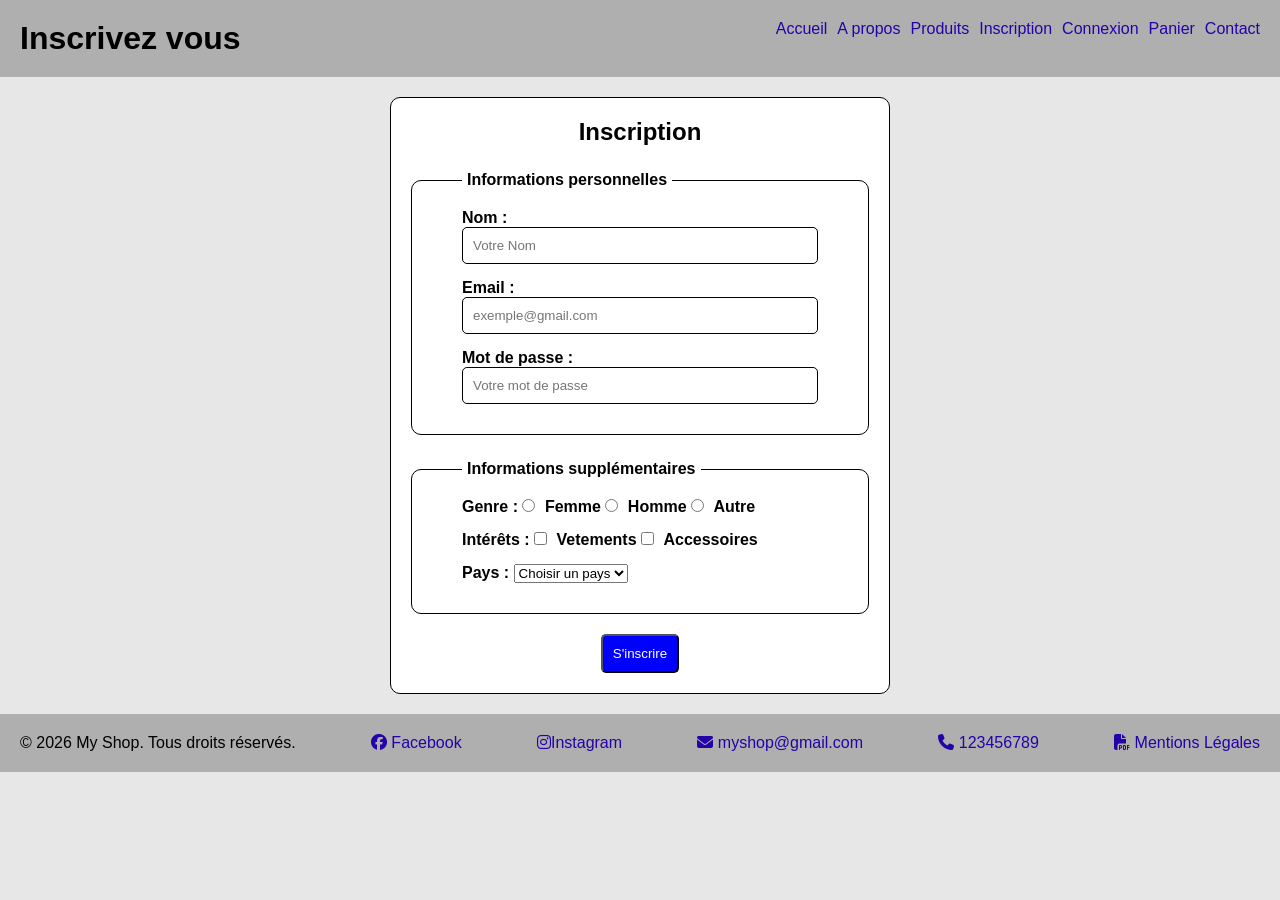
<file: pages/signup.html>
<!DOCTYPE html>
<html lang="fr">
<head>
    <meta charset="UTF-8">
    <meta name="viewport" content="width=device-width, initial-scale=1.0">
    <meta name="description" content="Créer un compte et découvrez notre site">
    <meta name="robots" content="noindex, follow">
    <title>My Shop - Inscription</title>

    <!-- Lien Font Awesome -->
    <link rel="stylesheet" href="https://cdnjs.cloudflare.com/ajax/libs/font-awesome/6.4.0/css/all.min.css" />
    <!-- Lien vers le fichier CSS externe -->
    <link rel="stylesheet" href="../assets/css/style.css" />
    <!-- Google tag (gtag.js) -->
    <script async src="https://www.googletagmanager.com/gtag/js?id=G-YQLHJM6D43"></script>
    <script>
        window.dataLayer = window.dataLayer || [];
        function gtag(){dataLayer.push(arguments);}
        gtag('js', new Date());

        gtag('config', 'G-YQLHJM6D43');
    </script>
</head>
<body>
    <header>
        <!-- Titre Principal -->
        <h1>Inscrivez vous</h1>
        <!-- Menu de navigation simple -->
        <nav>
            <ul class="menu">
                <li>
                    <a href="../index.html">Accueil</a>
                </li>
                <li>
                    <a href="about.html">A propos</a>
                </li>
                <li>
                    <a href="products.html">Produits</a>
                </li>
                <li>
                    <a href="signup.html">Inscription</a>
                </li>
                <li>
                    <a href="login.html">Connexion</a>
                </li>
                <li>
                    <a href="cart.html">Panier</a>
                </li>
                <li>
                    <a href="contact.html">Contact</a>
                </li>
            </ul>
        </nav>
    </header>

    <main>
        <!-- action : ou on envoie les donneés du formulaire pour faire le traitement -->
        <!-- method : comment envoyer les données (GET/POST) -->
        <!-- GET : récupération des données (rechercher/filtre) -->
        <!-- POST : Créer/Ajouter des données (inscription/connexion)-->
        <form class="form" method="post" action="#">
            <h2 class="presentation">Inscription</h2>
            <!-- Boite spéciale pour regrouper des chemps de formulaires liés -->
            <fieldset class="fieldset">
            <!-- Titre de cette boite -->
            <legend class="signup-legend">Informations personnelles</legend>

                <div>
                    <!-- for : indique à quel élément le label est associé -->
                    <!-- id : donne l'identifiant de cet element -->
                    <!-- for et id travaillent ensemble pour relier le label à son champ -->
                    <label for="nom">Nom :</label>
                    <input type="text" id="nom" name="nom" placeholder="Votre Nom" required> 
                </div>

                <div>
                    <label for="email">Email :</label>
                    <input type="email" id="email" name="email" placeholder="exemple@gmail.com" required>
                </div>      

                <div>
                   <label for="pwd">Mot de passe :</label>
                   <input type="password" id="pwd" name="pwd" placeholder="Votre mot de passe" required> 
                </div>
            </fieldset>


            <fieldset class="fieldset">
            <legend class="signup-legend">Informations supplémentaires</legend>

                <!-- Radio -->
                <div>
                    <label> Genre :</label>
                    <input type="radio" id="femme" name="genre" value="femme">
                    <label for="femme">Femme</label>

                    <input type="radio" id="homme" name="genre" value="homme">
                    <label for="homme">Homme</label>

                    <input type="radio" id="autre" name="genre" value="autre">
                    <label for="autre">Autre</label>
                </div>
            

                <!-- checkbox -->
                <div>
                    <label> Intérêts :</label>
                    <input type="checkbox" name="interets" id="vetements" value="vetements" >
                    <label for="vetements"> Vetements </label>

                    <input type="checkbox" name="interets" id="accessoires" value="accessoires" >
                    <label for="accessoires"> Accessoires </label>
                </div>

                <!-- Liste déroulante  -->
                <div>
                    <label for="pays"> Pays :</label>
                    <select name="pays" id="pays">
                        <option value="">Choisir un pays</option>
                        <option value="france">France</option>
                        <option value="tunisie">Tunisie</option>
                    </select>
                </div>  
            </fieldset>
            <button class="sign-button" type="submit">S'inscrire</button>
      </form>
    </main>

    <!-- Pied de page -->
    <footer>
        <p>&copy; 2026 My Shop. Tous droits réservés.</p>
        <!-- liens vers : fb , instagram-->
        <a href="https://www.facebook.com/" target="_blank">
            <i class="fa-brands fa-facebook"></i> Facebook
        </a>
        <a href="https://www.instagram.com/" target="_blank">
            <i class="fa-brands fa-instagram"></i>Instagram
        </a>
     
        <!-- mailto : lien vers une adresse e-mail, il permet d'envoyer mail à cette adresse mail -->
        <a href="mailto:myshop@gmail.com">
            <i class="fa-solid fa-envelope"></i> myshop@gmail.com
        </a>

        <!-- tel : Lien vers un numéro de téléphone , il permet de lancer un appel vers ce num -->
        <a href="tel:123456789">
            <i class="fa-solid fa-phone"></i> 123456789
        </a>

        <!-- download : Télécharger automatiquement le pdf -->
        <!-- download="document.pdf : Télécharger le fichier en lui donnant ce nom -->
        <a href="../assets/pdf/Mentions-legales.pdf" download="Mentions-legales.pdf" >
            <i class="fa-solid fa-file-pdf"></i> Mentions Légales
        </a>
    </footer>

</body>

</html>
</file>
<file: assets/css/style.css>
/* Sélécteur universel : sélectionne tous les éléments HTML de la page */
/* rénitialisation (reset) du site */
* {
    margin: 0;
    padding: 0;
    /* Gérer correctement la taille */
    /* l'élément Div avec 300px du width : il correspond à la larguer totale de l'élément, bordure et padding compris */
    /* sans le border box cela serait 350 comme calculé ci dessous */
    box-sizing: border-box;
}

/* content-box : Comprtement du CSS par défaut */
/* largeur réelle => 300 contenu + 40px padding (padding-left + padding-right) + 10px bordure (border-left + border-right) = 350px */
/* div {
    width: 300px;
    padding: 20px;
    border: 5px solid
} */

/* pour les a qui sont enfants de header */
header a , footer a {
    text-decoration: none;
    color: rgb(36, 2, 169);
}

header {
    position: sticky;
    top: 0;
    z-index: 1000;
}
    

header , footer {
    display: flex;
    flex-wrap: wrap;
    justify-content: space-between;
    background-color: rgb(176, 175, 175);
    padding: 20px;
}

h2 {
    text-align: center;
    padding-bottom: 20px;
}

nav ul {
    list-style: none;
    display: flex;
    gap: 10px;
}
body {
    font-family:Arial, Helvetica, sans-serif;
    background-color: rgba(223, 223, 223, 0.725);
}

/* main */

main {
    /* une limite maximale, pas une largeur obligatoire */
    max-width: 1200px;
    padding: 20px;
    margin: 0 auto;
}

section {
    background-color: white;
    padding: 20px;
    margin-bottom: 20px;
    border-radius: 10px;
}

/*banner*/
.banner {
    height: 600px;
    background-image: url("../images/banner.jpg");
    background-size: cover;
    background-position: center;
    background-repeat: no-repeat;
}

.banner h2 {
    text-align: left;
    color: orange;
}

.banner a {
    background-color: orange;
    color: white;
    padding: 10px 20px;
    text-decoration: none;
    border-radius: 5px;
}

#products {
     color: rgb(136, 2, 2);
    font-weight: 900;
}

.menu {
    list-style: none;
    margin: 0;
    padding: 0;
}

.Title {
    color: #043e8a;
    font-weight: bold;
    padding: 10px 20px 15px 20px;
    /* padding :
    - top 10px 
    - right 20px 
    - bottom 15px 
    - left 20px */
    border: 1px dashed black;
    margin: 10px;
}

.form {
    background-color: white;
    padding: 20px;
    max-width: 500px;
    /* 20px => marge en haut et en bas (axe vertical) */
    /* auto => navigateur calcule auto les marges gauche/droite pour centrer l'élément horizontalement */
    margin: 0 auto;
    border: 1px solid black;
    border-radius: 10px;
}

.fieldset {
    border: 1px solid black;
    padding: 15px 50px;
    margin-bottom: 20px;
    border-radius: 10px;
}

.signup-legend {
    font-weight: bold;
    padding: 5px;
    /*gap: 50px; utile uniquement avec flex ou grid*/
}

.form div {
    margin-bottom: 15px;
}

.form label {
    font-weight: bold;
    margin-bottom: 5px;
}

input[type="text"],
input[type="email"],
input[type="password"],
textarea {
    width: 100%;
    padding: 10px;
    border: 1px solid black;
    border-radius: 5px;
}

input[type="radio"],
input[type="checkbox"] {
    margin-right: 5px;
}

.sign-button {
    
    background-color: blue;
    color: white;
    padding: 10px;
    border-radius: 5px;
    cursor: pointer;
    display: block;
    margin: 0 auto;
}

/* product styling for TP2*/


article {
    max-width: 300px;
    background-color: rgb(218, 216, 216);
    padding: 20px;
    border: 1px solid rgb(218, 216, 216);
    border-radius: 10px;
    margin: 0 auto;
    position: relative;
}
.product-name {
    font-weight: bold;
    padding: 10px 20px 15px 20px;
    text-align: center;
}

.recommendation a{
    font-weight: bold;
    color: rgb(131, 1, 1);
}

.recommendation {
    text-align: center;
    padding-bottom: 20px;
}

.product-img {
    display: block;
    margin: 0 auto;
    padding-bottom: 20px;
    width: 160px;
    height: 200px;
    object-fit: cover;
}

.product-desc {
    text-align: center;
    padding: 10px;
}

.price {
    font-weight: 800;
    color: rgb(139, 3, 3);
    text-align: center;
    padding: 10px;
}

.buy {
    background-color: rgb(3, 3, 160);
    color: white;
    padding: 10px;
    border-radius: 5px;
    cursor: pointer;
    display: block;
    margin: 0 auto;
}

/* quand la souris passe dessus */
button:hover {
    background-color: rgb(98, 98, 98);
    color: black;

}

/* quand l'utilisateur sélectionne un élément */
input:focus {
    border: 2px solid rgb(98, 98, 98);
}

button:focus {
    background-color:  rgb(206, 206, 206);
}

/* pendant le click */
button:active {
    /* background color: red */
    transform: scale(0.95);
}

/* Le conteneur flex */
.products-container {
    /* la propriété principale de flexbox*/
    display:flex;
    flex-wrap:wrap;
    gap: 10px;
/*grid css*/
    /* display: grid; */
     /* 1fr découpe en colonne égales*/
     /* 2fr 1fr => 2/3 et 1/3 */
    /* grid-template-columns: 1fr 1fr 1fr; */
    /* = grid-template-columns: repeat(3, 1fr); */

    /* déplace la grille entière */ 
    /* justify-content: center; */
    /* align-content: center; */

    /*positionner les éléments dans leur cellule */
    /* justify-items: center; */
    /* align-items: center; */
}

.categories {
    text-align: center;
}

.categories h2 {
    margin-bottom: 20px;
    font-weight: 200;
}

.categories-list {
   display: flex;
   flex-wrap: wrap;
   justify-content: center;
   gap: 10px;
}

.category {
    width: 120px;
    border: 2px solid rgb(213, 212, 212);
    border-radius: 10px;
}

.categories img {
    display: block;
    margin: 0 auto;
    width: 100%;
    height: 100px;
    object-fit: cover;
    border-top-left-radius: 10px;
    border-top-right-radius: 10px;
}

.categories h3 {
    font-size: 15px;
    margin: 0 auto;
    padding: 10px;
    text-align: center;
}

/* n'importe quel élément pdans product card
.product-card p {
}

<p> enfant direct de l'élément html ayant class product card
.product-card > p {
}

le + pour indiquer l'élément frère directeemnt suivant
.product-card + p {
} */

.badge-new {
    position: absolute;
    z-index: 100;
    top: 0px;
    left: 0px;
    background-color: rgb(151, 1, 1);
    color: white;
    border-radius: 5px;
    font-weight: bold;
}

.badge-fav {
    position: absolute;
    z-index: 100;
    top: 10px;
    right: 10px;
    color: rgb(230, 255, 1);
    padding: 5px 10px;
    border-radius: 5px;
}

.carousel-control-prev,
.carousel-control-next {
    opacity: 1 !important;
}

.carousel-control-prev-icon,
.carousel-control-next-icon {
    background-color: black;
    border-radius: 50%;
}

.add-to-cart {
    background-color: rgb(3, 3, 160);
    color: white;
    padding: 10px;
    border-radius: 5px;
    cursor: pointer;
    display: block;
    margin: 0 auto;
}

.scroll-top {
    position: fixed;
    right: 20px;
    bottom: 20px;
    width: 44px;
    height: 44px;
    border: none;
    border-radius: 50%;
    cursor: pointer;
}

.table-container {
    max-width: 900px;
    margin: 2rem auto;
    overflow-x: auto;
}

table {
    width: 100%;
    border-collapse: collapse;
}

caption {
    caption-side: top;
    font-weight: bold;
    padding: 0.5rem;
}

th, td {
    border: 1px solid #ccc;
    padding: 0.6rem 0.8rem;
    text-align: left;
    vertical-align: middle;
}

.badge-table {
    background: crimson;
    color: white;
    padding: 2px 8px;
    border-radius: 10px;
    font-size: 0.8rem;
    margin-right: 6px;
    display: inline-block;
    margin-bottom: 4px;
}

td img {
    display: block;
    max-width: 100px;
    height: auto;
}
</file>
